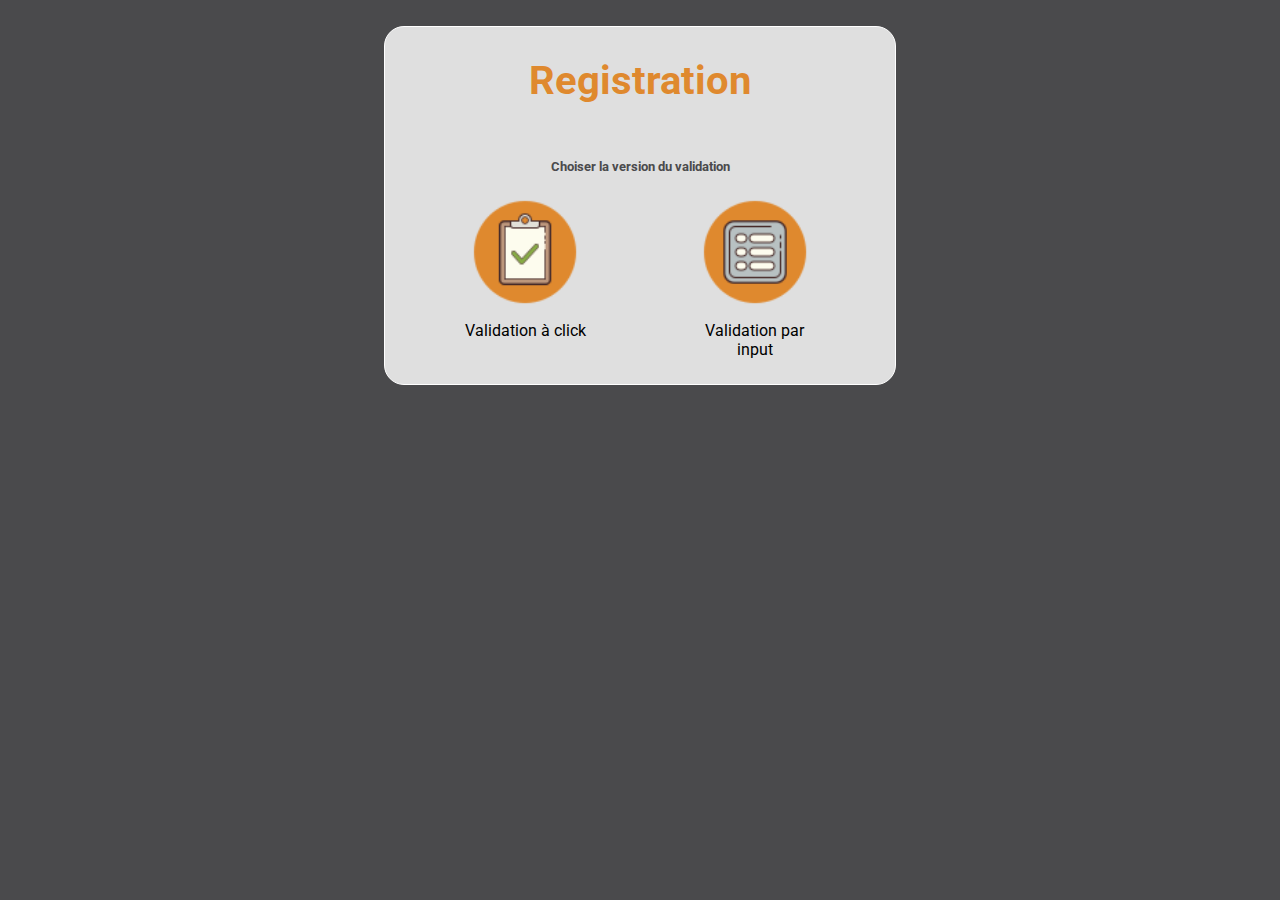
<file: index.html>
<!DOCTYPE html>
<html lang="en">
<head>
    <meta charset="UTF-8">
    <meta http-equiv="X-UA-Compatible" content="IE=edge">
    <meta name="viewport" content="width=device-width, initial-scale=1.0">
<link rel="stylesheet" href="./style.css">
    <title>Registration Form</title>
</head>
<body>

    <section id="container">
        <h1>Registration</h1> 
        <h5>Choiser la version du validation</h5>
        <div id="pickversion">
            
                <a href="./indexv2.html"><img src="./img/allcheck.png" alt=""> Validation à click</a>
            
            
                <a href="./indexv1.html"><img src="./img/onebyone.png" alt="">Validation  par input</a>
            
        </div>
    </section>
</body>
</html>
</file>
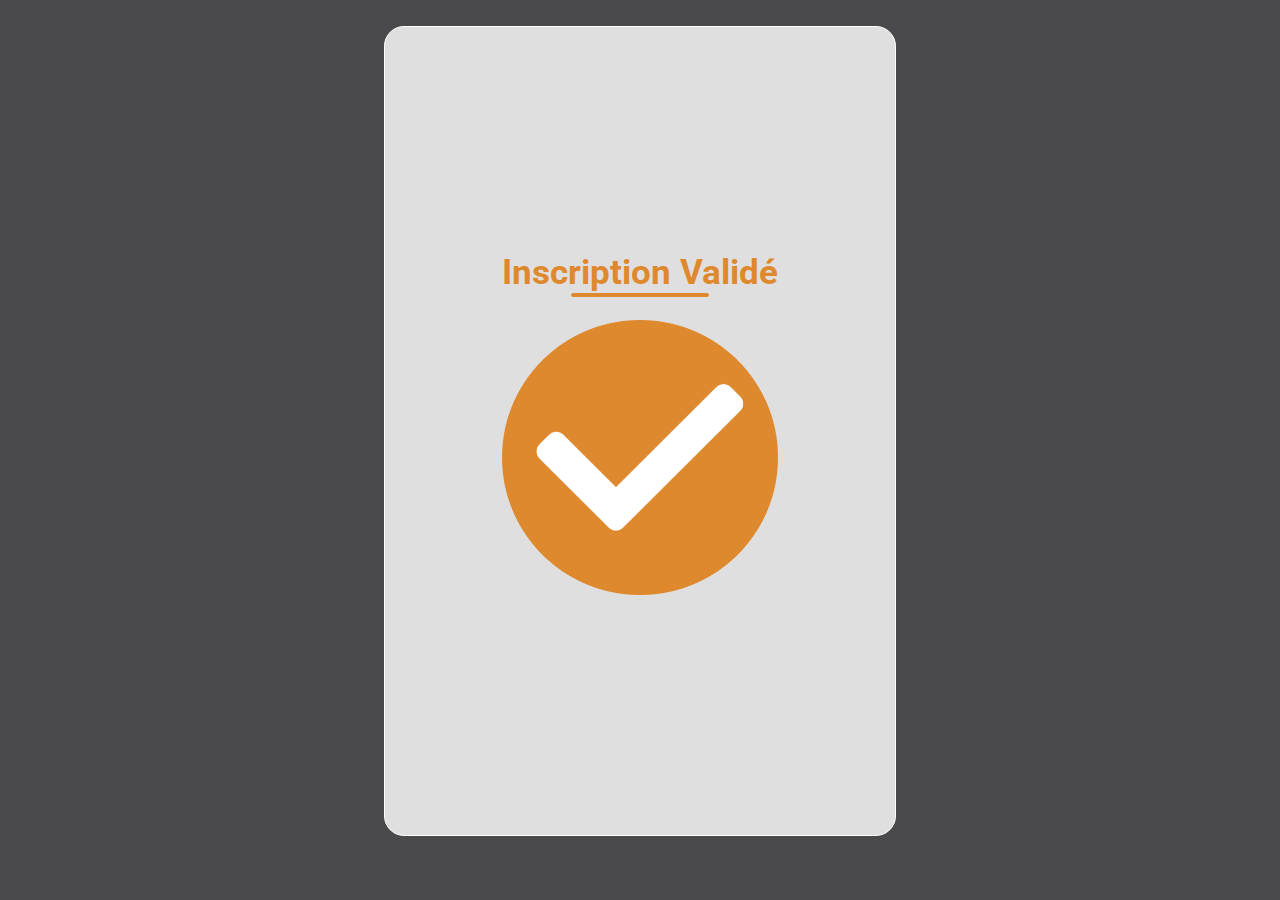
<file: confirmation.html>
<!DOCTYPE html>
<html lang="en">
<head>
    <meta charset="UTF-8">
    <meta http-equiv="X-UA-Compatible" content="IE=edge">
    <meta name="viewport" content="width=device-width, initial-scale=1.0">
<link rel="stylesheet" href="./style.css">
    <title>Confirmation</title>
</head>
<body>
    <form>
    <section id="validation">
        <h2>Inscription Validé</h2>
        <hr>
        <img id="valid" src="./img/check.png" alt="" width="50%" >
    </section>
    </form>

</body>
</html>
</file>
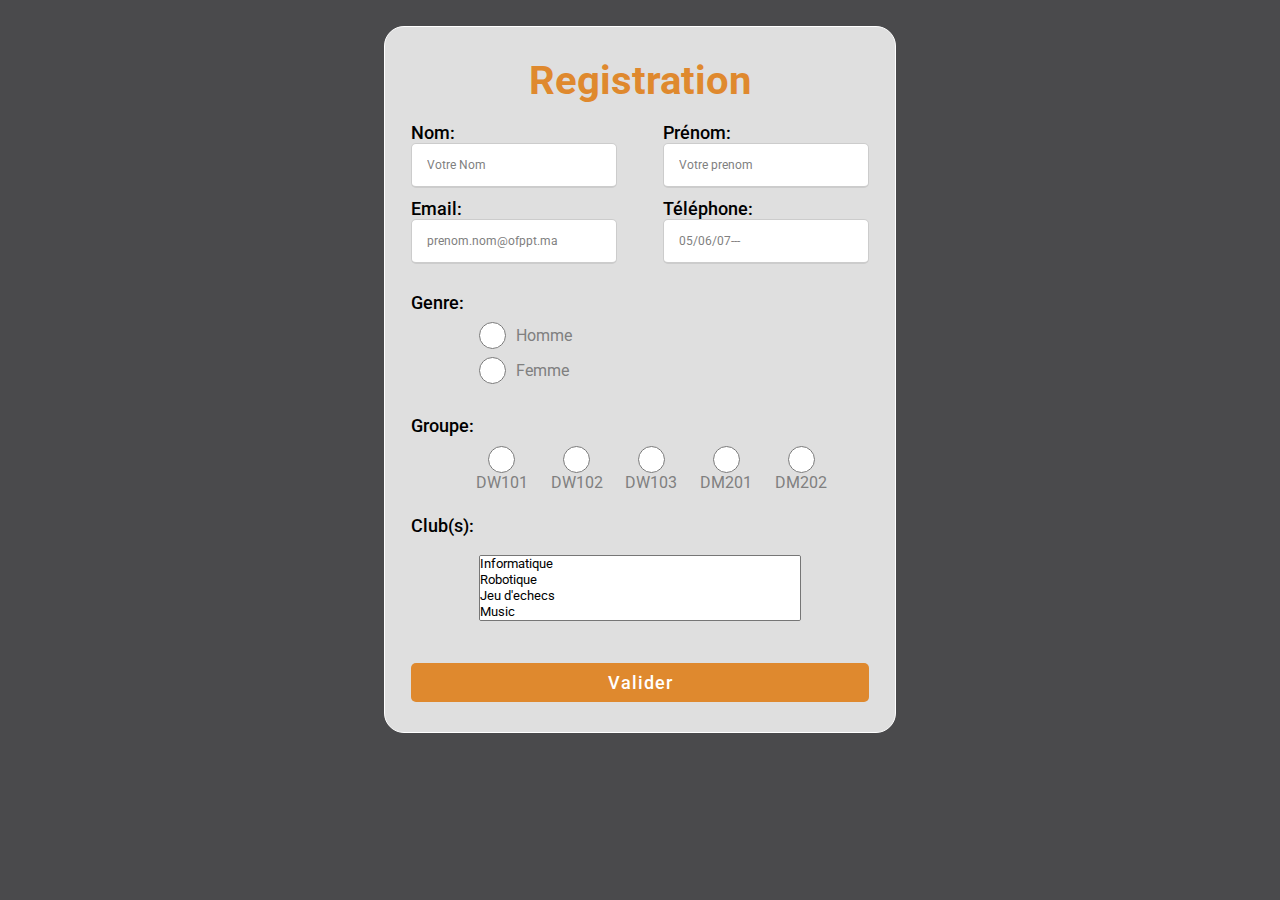
<file: indexv1.html>
<!DOCTYPE html>
<html lang="en">
  <head>
    <meta charset="UTF-8" />
    <meta http-equiv="X-UA-Compatible" content="IE=edge" />
    <meta name="viewport" content="width=device-width, initial-scale=1.0" />
    <link rel="stylesheet" href="./style.css" />
    <title>Registration Form</title>
  </head>
  <body>
    <section id="container">
      <h1>Registration</h1>
      <form id="form-element" name="formclub" onsubmit="return false">
        <!------------------------personal informations------------------------>
        <section id="first-input-section">
          <div class="first-input-section-form">
            <label>Nom:</label>
            <input type="text" id="nom" class="name" placeholder="Votre Nom" />
            <p id="nommsg"></p>
          </div>
          <div class="first-input-section-form">
            <label>Prénom:</label>
            <input
              type="text"
              id="prenom"
              class="name"
              placeholder="Votre prenom"
            />
            <p id="prenommsg"></p>
          </div>
          <div class="first-input-section-form">
            <label>Email:</label>
            <input type="text" placeholder="prenom.nom@ofppt.ma" id="email" />
            <p id="emailmsg"></p>
          </div>
          <div class="first-input-section-form">
            <label>Téléphone:</label>
            <input type="text" placeholder="05/06/07---" id="phone" />
            <p id="phonemsg"></p>
          </div>
        </section>

        <!------------------------Gender informations------------------------>
        <div class="gender-form">
          <span>Genre:</span>
          <div id="pick-gender">
            <div class="gender-choice">
              <input type="radio" name="gender" class="dot" value="homme" />
              <label class="here">Homme</label>
            </div>
            <div class="gender-choice">
              <input type="radio" name="gender" class="dot" value="femme" />
              <label class="here">Femme</label>
            </div>
          </div>
          <p id="genderselc"></p>
        </div>

        <!------------------------Groupe informations------------------------>
        <div id="group-part">
          <span>Groupe:</span>
          <div id="group-list" class="groupeselection">
            <div class="grp-li-choice">
              <input type="radio" name="group" class="grp" />
              <label>DW101</label>
            </div>
            <div class="grp-li-choice">
              <input type="radio" name="group" class="grp" />
              <label>DW102</label>
            </div>
            <div class="grp-li-choice">
              <input type="radio" name="group" class="grp" />
              <label>DW103</label>
            </div>
            <div class="grp-li-choice">
              <input type="radio" name="group" class="grp" />
              <label>DM201</label>
            </div>
            <div class="grp-li-choice">
              <input type="radio" name="group" class="grp" />
              <label>DM202</label>
            </div>
          </div>
          <p id="grpmsg"></p>
        </div>

        <!------------------------Club informations------------------------>
        <div class="checkbox-dropdown" id="club-part">
          <span>Club(s):</span>
          <div name="formcl">
            <select
              class="checkbox-dropdown-list"
              name="selectgrp"
              multiple
              id="selectgrp"
            >
              <option value="1" onclick="checkvalid(0)">Informatique</option>
              <option value="2" onclick="checkvalid(1)">Robotique</option>
              <option value="3" onclick="checkvalid(2)">Jeu d'echecs</option>
              <option value="4" onclick="checkvalid(3)">Music</option>
              <option value="5" onclick="checkvalid(4)">Foot</option>
              <option value="6" onclick="checkvalid(5)">Theatre</option>
            </select>
            <p id="clubmsg"></p>
          </div>
        </div>
        <!------------------------Submit button------------------------>
        <button type="submit" id="sub">Valider</button>
        <p id="error"></p>
      </form>
    </section>

    <script src="javascriptv1.js"></script>
  </body>
</html>
</file>
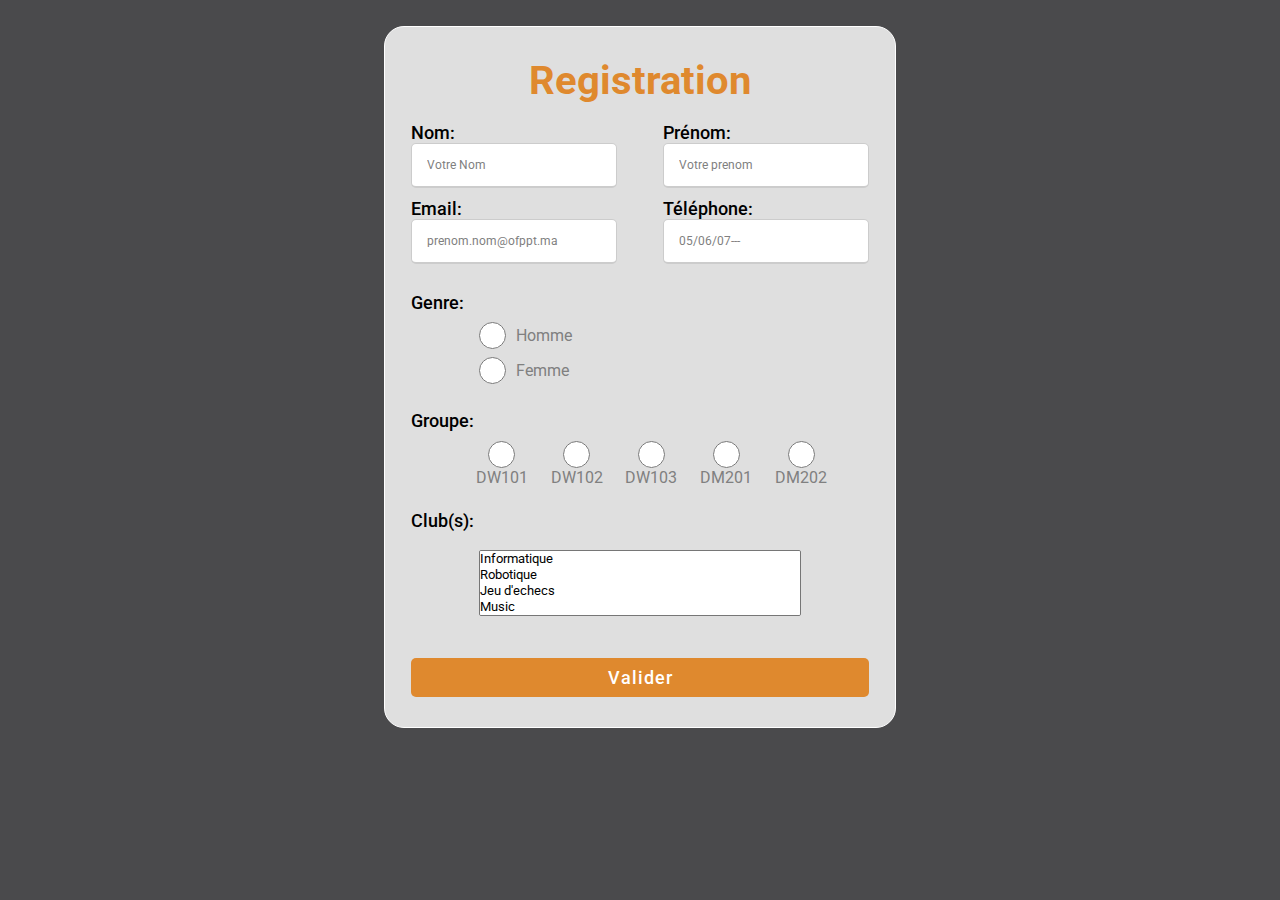
<file: indexv2.html>
<!DOCTYPE html>
<html lang="en">
<head>
    <meta charset="UTF-8">
    <meta http-equiv="X-UA-Compatible" content="IE=edge">
    <meta name="viewport" content="width=device-width, initial-scale=1.0">
<link rel="stylesheet" href="./style.css">
    <title>Registration Form</title>
</head>
<body>

    <section id="container">
        <h1>Registration</h1>

        <!------------------------personal informations------------------------>
        <section id="first-input-section">
            <form class="first-input-section-form">
                <label>Nom:</label>
                <input type="text" id="nom" class="name" placeholder="Votre Nom">
                <p id="nommsg"></p>
            </form>
            <form class="first-input-section-form">
                <label>Prénom:</label>
                <input type="text" id="prenom"  class="name" placeholder="Votre prenom" >
                <p id="prenommsg"></p>
            </form>
            <form class="first-input-section-form">
                <label>Email:</label>
                <input type="text" placeholder="prenom.nom@ofppt.ma" id="email">
                <p id="emailmsg"></p>
            </form>
            <form class="first-input-section-form">
                <label>Téléphone:</label>
                <input type="text"  placeholder="05/06/07---"   id="phone"  >
                <p id="phonemsg"></p>
            </form>
        </section>

        <!------------------------Gender informations------------------------>
        <form class="gender-form">
            <span>Genre:</span>
            <div id="pick-gender">
                <div class="gender-choice">
                    <input type="radio" name="gender" class="dot" value="homme">
                    <label>Homme</label>
                </div>
                <div class="gender-choice">
                    <input type="radio" name="gender"  class="dot" value="femme">
                    <label>Femme</label>
                </div>
            </div>
        </form>

        <!------------------------Groupe informations------------------------>
        <div id="group-part">
            <span>Groupe:</span>
            <div id="group-list" class="groupeselection" >
                <div class="grp-li-choice">
                    <input type="radio" name="group" class="grp">
                    <label>DW101</label>
                </div>
                <div class="grp-li-choice">
                    <input type="radio" name="group" class="grp" >
                    <label>DW102</label>
                </div>
                <div class="grp-li-choice">
                    <input type="radio" name="group" class="grp">
                    <label>DW103</label>
                </div>
                <div class="grp-li-choice">
                    <input type="radio" name="group" class="grp">
                    <label>DM201</label>
                </div>
                <div class="grp-li-choice">
                    <input type="radio" name="group" class="grp">
                    <label>DM202</label>
                </div>
            </div>
            <p id="grpmsg"></p>
        </div>

        <!------------------------Club informations------------------------>
        <div  class="checkbox-dropdown" id="club-part">
            <span>Club(s):</span>
            <form name="formclub" onblur="checkBoxLimit()">
                <select class="checkbox-dropdown-list" name="selectgrp" multiple id="selectgrp">
                    <option value="1" onclick="checkvalid(0)">Informatique</option>
                    <option value="2" onclick="checkvalid(1)">Robotique</option>
                    <option value="3" onclick="checkvalid(2)">Jeu d'echecs</option>
                    <option value="4" onclick="checkvalid(3)">Music</option>
                    <option value="5" onclick="checkvalid(4)">Foot</option>
                    <option value="6" onclick="checkvalid(5)">Theatre</option>
                </select>
                <p id="clubmsg"></p>
            </form>
        </div>

        <!------------------------Submit button------------------------>
        <button onclick="submit()">Valider</button>
        <p id="error"></p>
        
        
    </section>
    <script src="./javascriptv2.js"></script>
</body>
</html>
</file>
<file: style.css>
@import url('https://fonts.googleapis.com/css2?family=Roboto:wght@100;300;400;500;700&display=swap');

*{
    padding: 0;
    margin: 0;
    box-sizing: border-box;
    font-family: 'Roboto', sans-serif;
}

body{
    background-color: #4a4a4c;
}
label{
    font-weight: 400;
    color: gray;
    font-size: 16px;
}

::placeholder{
    font-weight: 400;
    color: gray;
    font-size: 12px;
}

input{
    accent-color: #df892e;
    color: #df892e;
    font-weight: 500;
    font-size: 10px;
}

p{
    color: red;
    font-size: 10px;
    margin-top: 5px;
    height: 1%;
}
span{
    font-weight: 500;
    font-size: 18px;
}

ul{
    list-style: none;
}

#container {
    border: 1px solid white;
    border-radius: 20px;
    margin: 2% 30%;
    padding: 2%;
    height: auto;
    background-color: rgb(223, 223, 223);
}
#validation{
    border: 1px solid white;
    border-radius: 20px;
    margin: 2% 30%;
    padding: 2%;
    height: 90vh;
    background-color: rgb(223, 223, 223);
    display: flex;
    justify-content: center;
    flex-direction: column;
}
h2{
    text-align: center;
    color: #df892e;
    font-size: 35px;
    margin-top: 2%;
}

h5{
    text-align: center;
    color: #4a4a4c;
    margin-top: 12%;
}

#pickversion{
    display: flex;
    justify-content: space-around;
    padding: 10% auto;
    margin-top: 2%;
    
}

a{
    text-decoration: none;
    color: black;
    width: 30%;
    display: flex;
    flex-direction: column;
    text-align: center;
}
#valid{
        display: block;
        width: 60%;
        margin: 5% auto;
        justify-content: center;

}

h1{
    font-size: 40px;
    font-weight: 700;
    color: #df892e;
    margin: 1% auto;
    text-align: center;

}
hr{
    border: 2px solid #df892e;
    border-radius: 20px;
    background-color: #df892e;
    width: 30%;
    margin: 0 auto;
}

#first-input-section{
    margin: 4% auto;
    display: flex;
    justify-content: space-between;
    align-items: center;
    flex-wrap: wrap;
    width: 100%;
}

.first-input-section-form{
    width: 45%;
    display: flex;
    flex-direction: column;
    margin-bottom: 1%;
}
.first-input-section-form label{
    font-weight: 500;
    font-size: 18px;
    color: black;
}
.first-input-section-form input{
    height: 45px;
    width: 100%;
    outline: none;
    font-size: 12px;
    border-radius: 5px;
    padding-left: 15px;
    border: 1px solid #ccc;
    border-bottom-width: 2px;
    transition: all 0.3s ease;
}
.gender-form{
    display: flex;
    justify-items: center;
    flex-direction: column;
    margin-bottom: 4%;
 
}
.gender-choice{
    display: flex;
    align-items: center;
    margin-bottom: 8px;
    margin-left: 15%;
}
#pick-gender{
    margin-top: 2%;
    display: flex;
    justify-content: center;
    justify-items: center;
    flex-direction: column;
}
.gender-form input{
    height: 27px;
    width: 27px;
    margin-right: 10px;
    transition: all 0.3s ease;
}

#group-part{
    display: flex;
    margin-bottom: 4%;
    flex-direction: column;
}

#group-list{
    outline: none;
    font-size: 12px;
    border-radius: 5px;
    border-bottom-width: 2px;
    transition: all 0.3s ease;
    margin-top: 10px;
    display: flex;
    justify-content: center;

}
.grp-li-choice{
    display: flex;
    flex-direction: column;
    margin-left: 5%;
    justify-content: center;
    align-items: center;
}
.grp-li-choice input{
    height: 27px;
    width: 27px;
    transition: all 0.3s ease 0s;
}
#club-part{
    display: flex;
    margin-bottom: 4%;
    flex-direction: column;
}
#club-part .checkbox-dropdown-list{
    margin: 4%  15%;
    width: 70%;
}



button{
    color:#ffffff;
    background-color: #df892e;
    width: 100%;
    padding: 2% 0;
    border-radius: 5px;
    border: none;
    font-size: 18px;
    font-weight: 500;
    letter-spacing: 1px;
    cursor: pointer;
    transition: all 0.3s ease;
    text-align: center;
}

button:active{
    color: #df892e;
    background-color: #ffffff;
    transition: all 0.8s ease;
}
</file>
